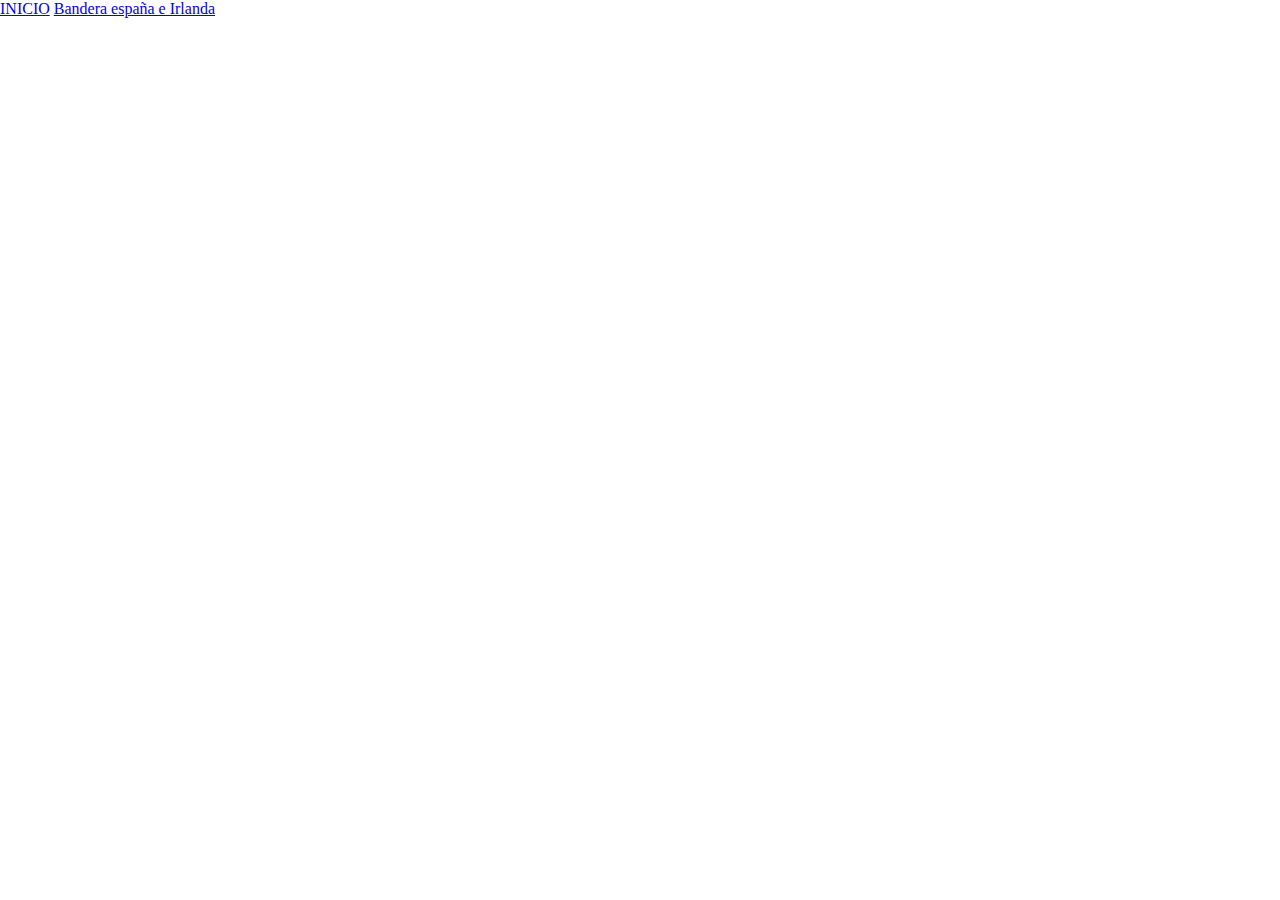
<file: C#/banderas/index.html>
<html>
<head>
    <title>Esto es el titulo</title>
    <link rel="stylesheet" href="style.css">
</head>
<body>
    <div class="contenedor">
        <div>
            <a href="index.html">INICIO</a>
            <a href="pagina1.html">Bandera españa e Irlanda</a>
        </div>
    <div>
</body>
</html>
</file>
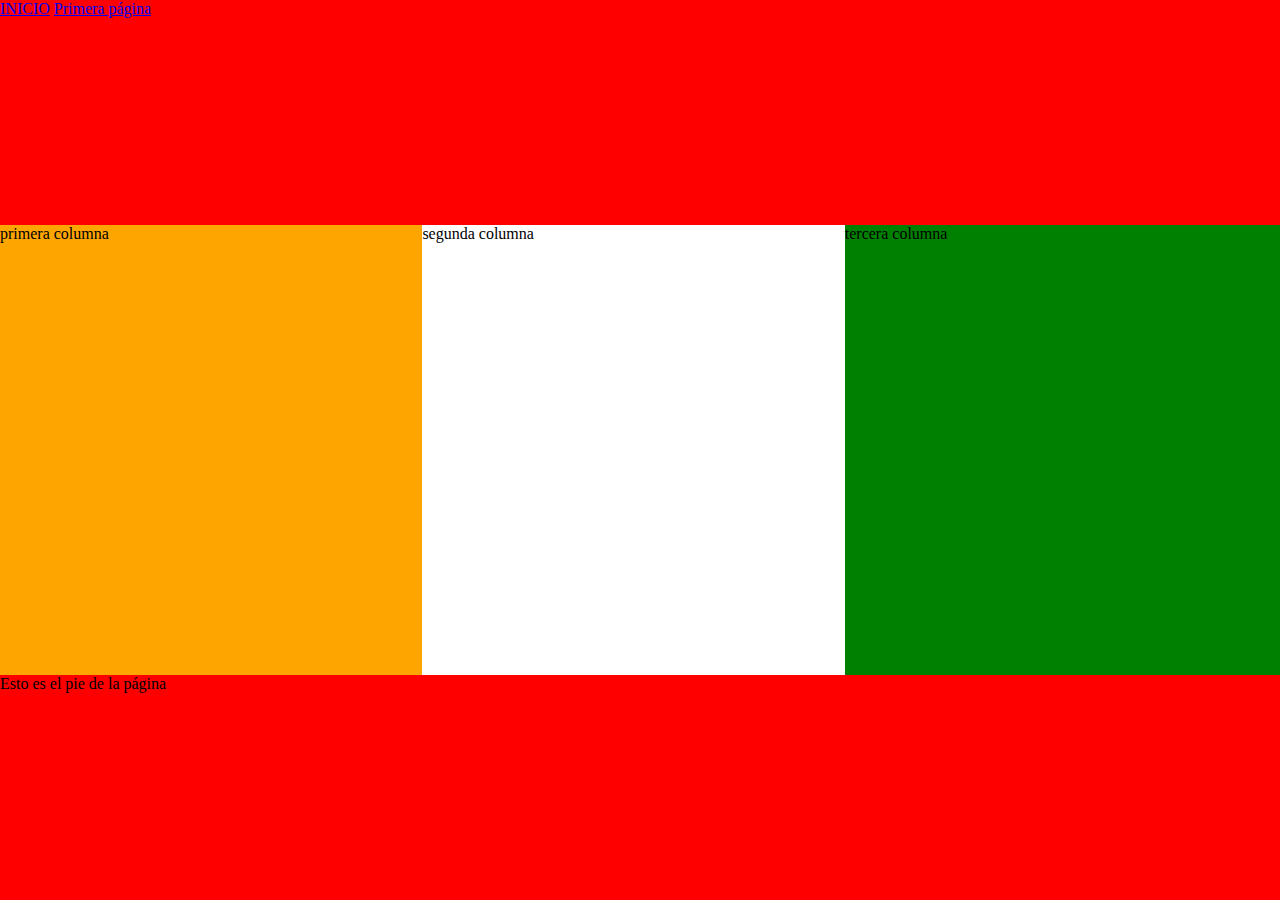
<file: C#/banderas/pagina1.html>
<html>
<head>
    <title>Esto es el titulo</title>
    <link rel="stylesheet" href="style.css">
</head>
<body>
    <div class="contenedor">
        <div class="primera_caja">
            <a href="index.html">INICIO</a>
            <a href="pagina1.html">Primera página</a>
        </div>
        <div class="segunda_caja">

            <div class="primera_columna">primera columna</div>
            <div class="segunda_columna">segunda columna</div>
            <div class="tercera_columna">tercera columna</div>

        </div>
        <div class="tercera_caja">Esto es el pie de la página</div>
    <div>
</body>
</html>
</file>
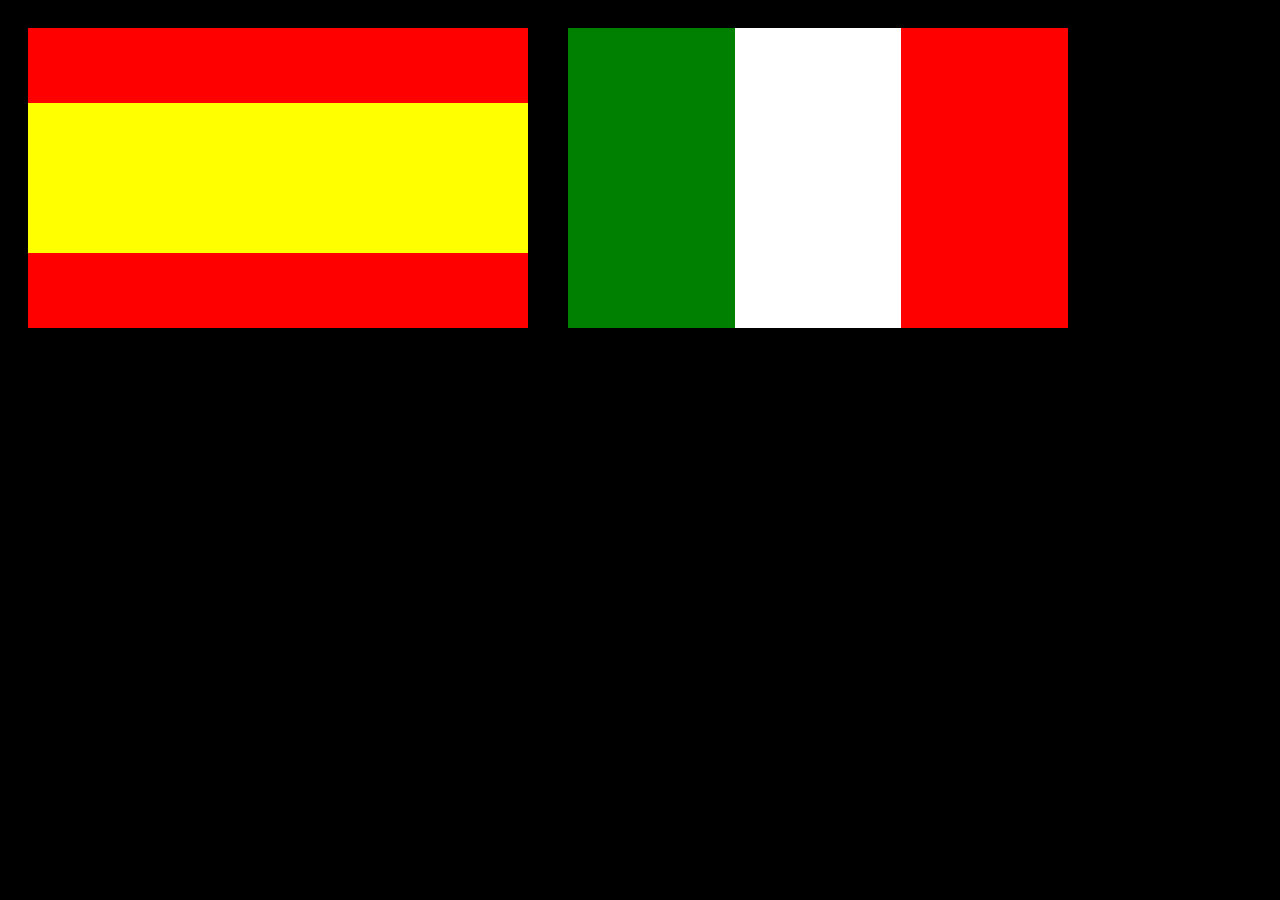
<file: C#/Banderitas/bandera.html>
<!DOCTYPE html>
<html>
<head>
    <title>Banderas</title>
    <meta charset="utf-8">
    <link rel="stylesheet" type="text/css" href="estilos.css">
</head>
<body>
    <div class="bandera">
        <div class="sp1"></div>
        <div class="sp2"></div>
        <div class="sp3"></div>
    </div>
    <div class="bandera">
        <div class="it1"></div>
        <div class="it2"></div>
        <div class="it3"></div>
    </div>
</body>
</html>
</file>
<file: C#/banderas/style.css>
* {margin: 0px; padding: 0px;} /* margin es el margen exterior. padding, margen interior */
.primera_caja{
    background-color: red;
    height: 25%;
}
.segunda_caja{
    background-color: red;
    height: 50%;
}
.tercera_caja{
    background-color: red;
    height: 25%;
}
.primera_columna{
    float:left;
    height: 100%;
    width:33%;
    background-color: orange;

}
.segunda_columna{
    float:left;
    height: 100%;
    width:33%;
    background-color: white;
}
.tercera_columna{
    float:left;
    height: 100%;
    width:34%;
    background-color: green;
}

.contenedor{
    background-color: white;
    height: 100%;
    width: 100%;
}
</file>
<file: C#/Banderitas/estilos.css>
body {
    background-color: black;
}

.bandera {
    background-color:rgb(0, 0, 0);
    width: 500px;
    height: 300px;
    margin: 20px;
    float: left;
}

.sp1 {
    background-color: red;
    height: 25%;
}

.sp2 {
    background-color: yellow;
    height: 50%;
}

.sp3 {
    background-color: red;
    height: 25%;
}

.it1 {
    background-color: green;
    width: 33.33%;
    height: 100%;
    float: left;
}

.it2 {
    background-color: white;
    width: 33.33%;
    height: 100%;
    float: left;
}

.it3 {
    background-color: red;
    width: 33.33%;
    height: 100%;
    float: left;
}
</file>
